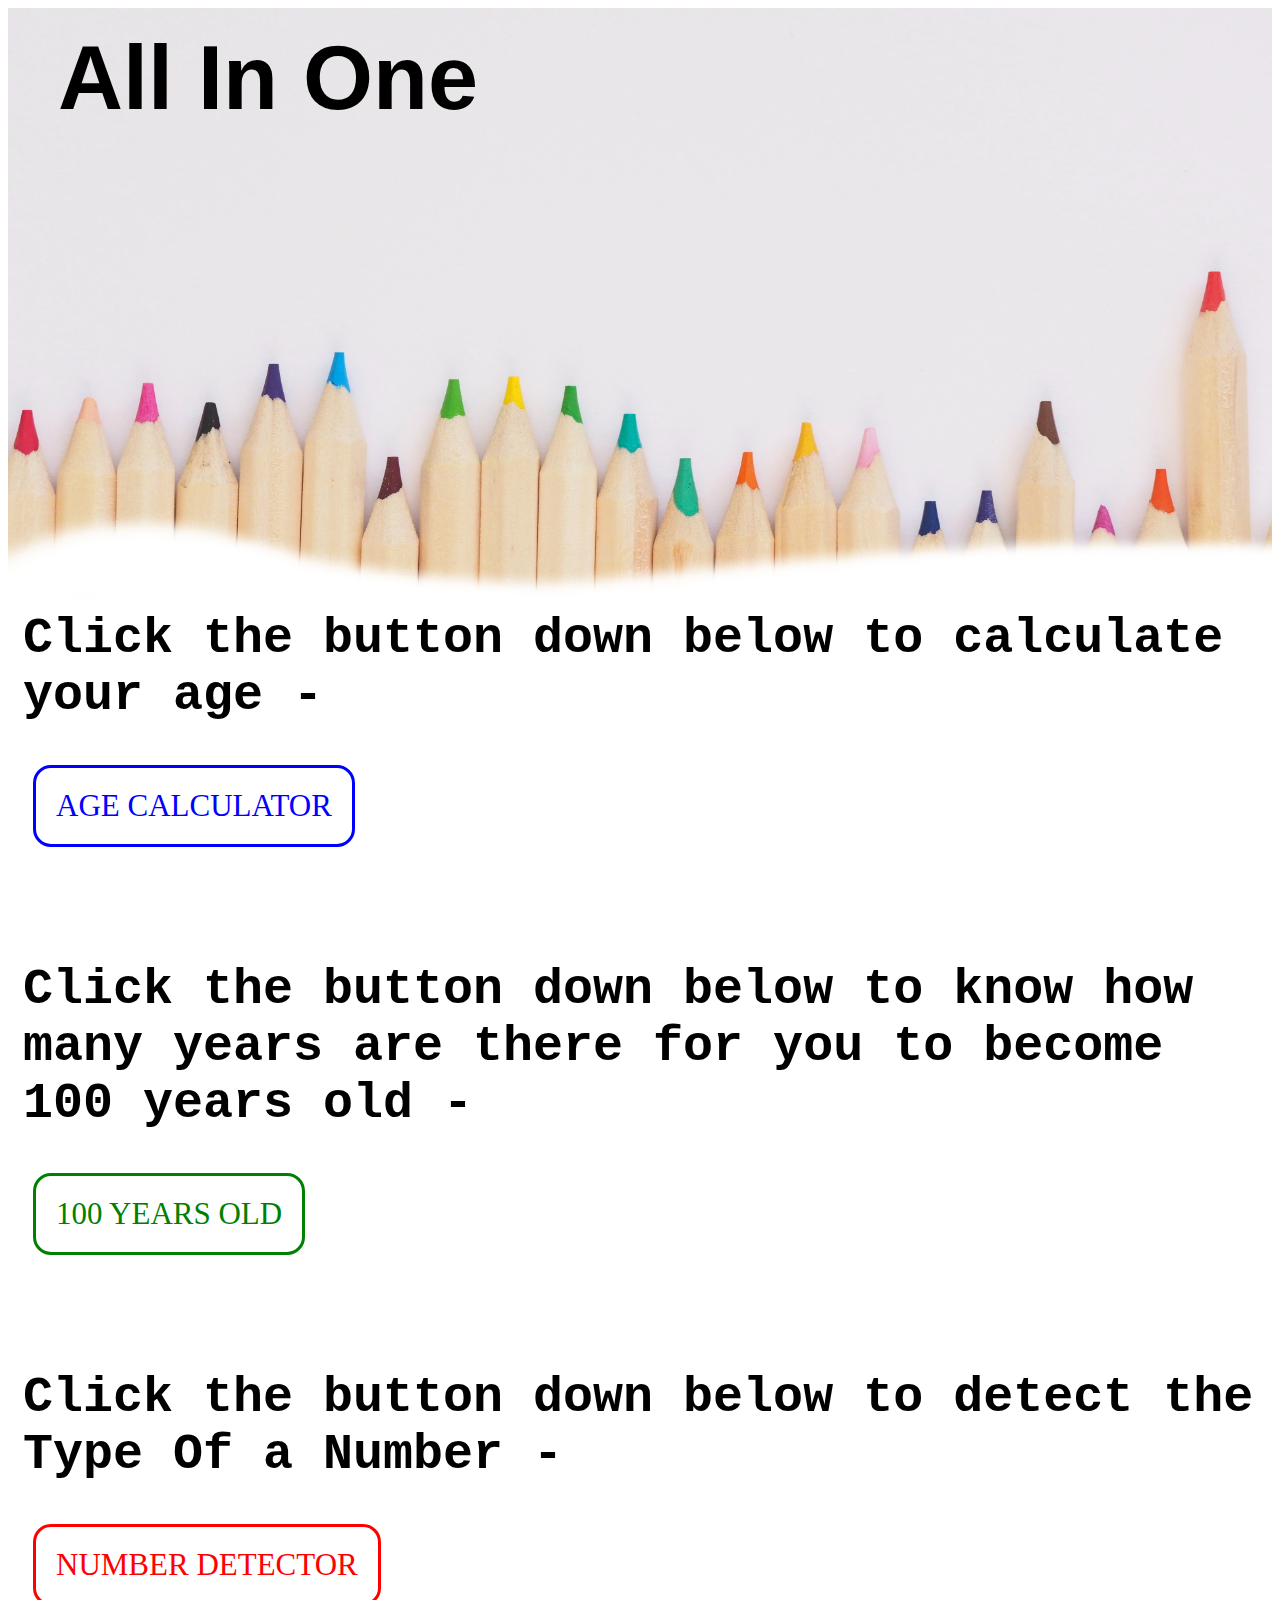
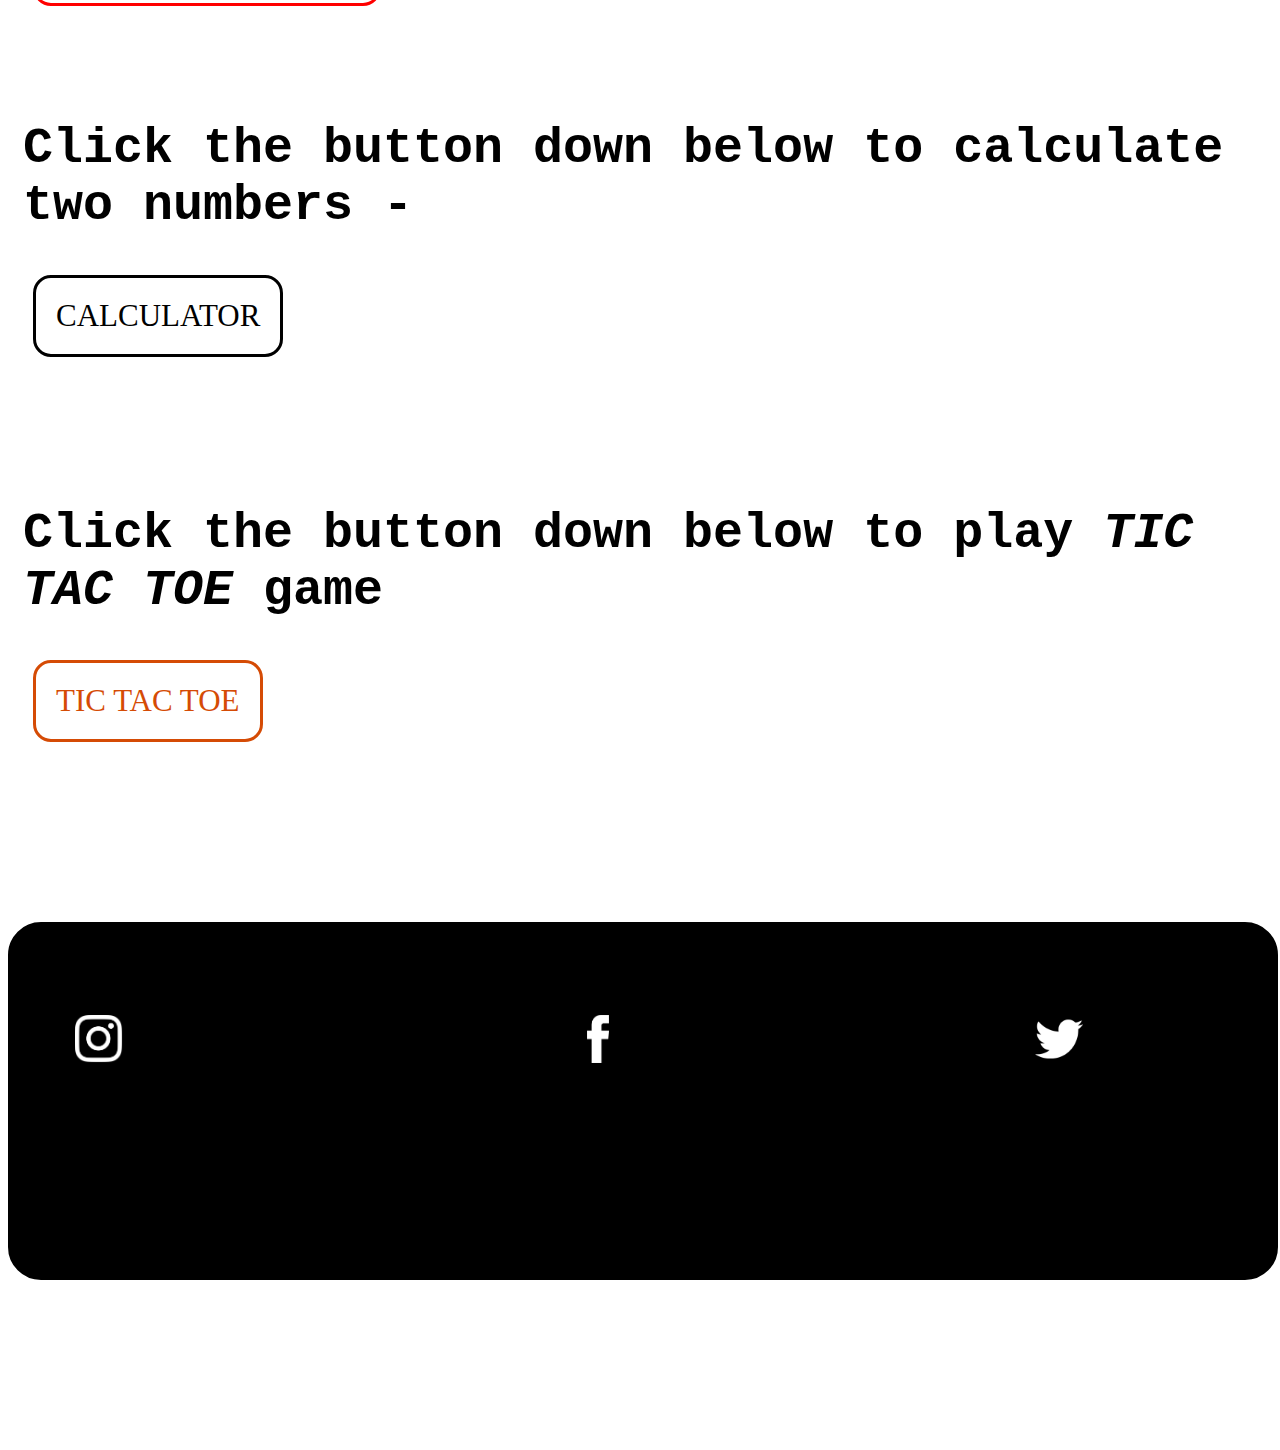
<file: index.html>
<!DOCTYPE html>
  <html>
        <head>
        <meta charset="UTF-8">
        <meta http-equiv="X-UA-Compatible" content="IE=edge">
        <meta name="viewport" content="width=device-width, initial-scale=1.0">
        <meta name="keywords" contennt="alvin_joby, alvin joby, Who is alvin joby?,
         alvin@wildx, alvinwildx, alvinWildx, website by alvin joby, test website by
         alvin joby, All in one by alvin joby, All in one by alvin@wildx, All in one,
         all in one website by alvin@wildx, all in one website by alvin joby, Tic tac
         toe by alvin joby, Tic tac toe by alvin@wildx, game by alvin joby, game by alvin@wildx">
        <meta name="description" content="Website by alvin@wildx">
        <meta name="author" content="alvin_joby">
        <title>All In One</title>
        <link rel="stylesheet" type="text/css" href="style.css">
        </head>
        <body>
        <div>
        <nav>
          <img src=image122.png id="headimg">
          <h1 id="heading1">All In One</h1>
        </nav>
        </div>
          <br><br><br><br><br><br><br><br><br><br><br><br><br><br><br><br><br><br><br><br><br>
          <h2 id="heading2">Click the button down below to calculate your age -</h2>
          <button class="agebutton" type="button" onclick="agedetector()">AGE CALCULATOR</button>
          <br><br><br><br><br>

          <h2 id="heading2">Click the button down below to know how many years are there for you to become 100 years old -</h2>
          <button class="hundredAges" type="button" onclick="hundreds()">100 YEARS OLD</button>
          <br><br><br><br><br>

          <h2 id="heading2">Click the button down below to detect the Type Of a Number -</h2>
          <button class="num_detector" type="button" onclick="numberdetector()">NUMBER DETECTOR</button>
          <br><br><br><br><br>

          <h2 id="heading2">Click the button down below to calculate two numbers -</h2>
          <button class="calculator" type="button" onclick="calculator()">CALCULATOR</button>
          <p id="calcSize"></p>
          <br><br><br><br><br>

          <h2 id="heading2">Click the button down below to play<i> TIC TAC TOE </i> game</h2>
          <a href="tictactoe.html"><button class="TicTacToe" type="button">TIC TAC TOE</button></a>
          <br><br><br><br><br><br><br><br><br><br><br>

          <div class="footer">
              
              <a href="https://www.instagram.com/__alvin_joby__bmd/" target="_blank">
                <img id="instalogo" src="instalogo.png">
              </a>
              <a href="https://www.facebook.com/alvin.joby.18" target ="_blank">
                <img id="fblogo" src="fblogo.png">
              </a>
              <a href="https://twitter.com/alvinjoby100?t=2bvytZEe-tRtHGuHrnmKEw&s=35" target ="_blank">
                <img id="twitterlogo" src="twitterlogo.png">
              </a>
              <h3 id="hfooterm">MADE BY alvin@wildx</h3>
          </div>

          
          
        <script src="learnjavascript.js">
        </script>  
        </body>
  </html>
</file>
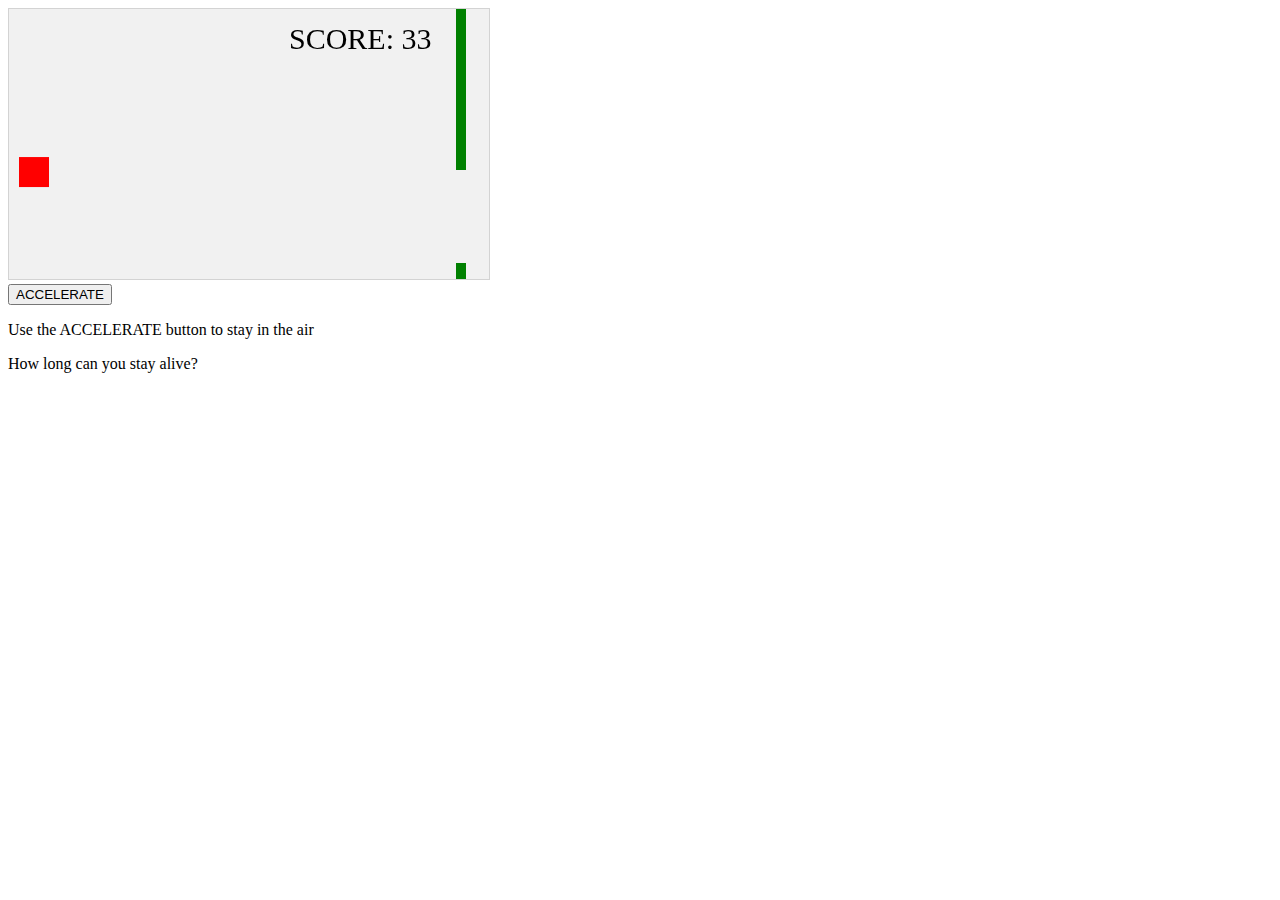
<file: ballgame.html>
<!DOCTYPE html>
<html>
<head>
<meta name="viewport" content="width=device-width, initial-scale=1.0"/>
<style>
canvas {
    border:1px solid #d3d3d3;
    background-color: #f1f1f1;
}
</style>
</head>
<body onload="startGame()">
<script>

var myGamePiece;
var myObstacles = [];
var myScore;

function startGame() {
    myGamePiece = new component(30, 30, "red", 10, 120);
    myGamePiece.gravity = 0.05;
    myScore = new component("30px", "Consolas", "black", 280, 40, "text");
    myGameArea.start();
}

var myGameArea = {
    canvas : document.createElement("canvas"),
    start : function() {
        this.canvas.width = 480;
        this.canvas.height = 270;
        this.context = this.canvas.getContext("2d");
        document.body.insertBefore(this.canvas, document.body.childNodes[0]);
        this.frameNo = 0;
        this.interval = setInterval(updateGameArea, 20);
        },
    clear : function() {
        this.context.clearRect(0, 0, this.canvas.width, this.canvas.height);
    }
}

function component(width, height, color, x, y, type) {
    this.type = type;
    this.score = 0;
    this.width = width;
    this.height = height;
    this.speedX = 0;
    this.speedY = 0;    
    this.x = x;
    this.y = y;
    this.gravity = 0;
    this.gravitySpeed = 0;
    this.update = function() {
        ctx = myGameArea.context;
        if (this.type == "text") {
            ctx.font = this.width + " " + this.height;
            ctx.fillStyle = color;
            ctx.fillText(this.text, this.x, this.y);
        } else {
            ctx.fillStyle = color;
            ctx.fillRect(this.x, this.y, this.width, this.height);
        }
    }
    this.newPos = function() {
        this.gravitySpeed += this.gravity;
        this.x += this.speedX;
        this.y += this.speedY + this.gravitySpeed;
        this.hitBottom();
    }
    this.hitBottom = function() {
        var rockbottom = myGameArea.canvas.height - this.height;
        if (this.y > rockbottom) {
            this.y = rockbottom;
            this.gravitySpeed = 0;
        }
    }
    this.crashWith = function(otherobj) {
        var myleft = this.x;
        var myright = this.x + (this.width);
        var mytop = this.y;
        var mybottom = this.y + (this.height);
        var otherleft = otherobj.x;
        var otherright = otherobj.x + (otherobj.width);
        var othertop = otherobj.y;
        var otherbottom = otherobj.y + (otherobj.height);
        var crash = true;
        if ((mybottom < othertop) || (mytop > otherbottom) || (myright < otherleft) || (myleft > otherright)) {
            crash = false;
        }
        return crash;
    }
}

function updateGameArea() {
    var x, height, gap, minHeight, maxHeight, minGap, maxGap;
    for (i = 0; i < myObstacles.length; i += 1) {
        if (myGamePiece.crashWith(myObstacles[i])) {
            return;
        } 
    }
    myGameArea.clear();
    myGameArea.frameNo += 1;
    if (myGameArea.frameNo == 1 || everyinterval(150)) {
        x = myGameArea.canvas.width;
        minHeight = 20;
        maxHeight = 200;
        height = Math.floor(Math.random()*(maxHeight-minHeight+1)+minHeight);
        minGap = 50;
        maxGap = 200;
        gap = Math.floor(Math.random()*(maxGap-minGap+1)+minGap);
        myObstacles.push(new component(10, height, "green", x, 0));
        myObstacles.push(new component(10, x - height - gap, "green", x, height + gap));
    }
    for (i = 0; i < myObstacles.length; i += 1) {
        myObstacles[i].x += -1;
        myObstacles[i].update();
    }
    myScore.text="SCORE: " + myGameArea.frameNo;
    myScore.update();
    myGamePiece.newPos();
    myGamePiece.update();
}

function everyinterval(n) {
    if ((myGameArea.frameNo / n) % 1 == 0) {return true;}
    return false;
}

function accelerate(n) {
    myGamePiece.gravity = n;
}
</script>
<br>
<button onmousedown="accelerate(-0.2)" onmouseup="accelerate(0.05)">ACCELERATE</button>
<p>Use the ACCELERATE button to stay in the air</p>
<p>How long can you stay alive?</p>
</body>
</html>
</file>
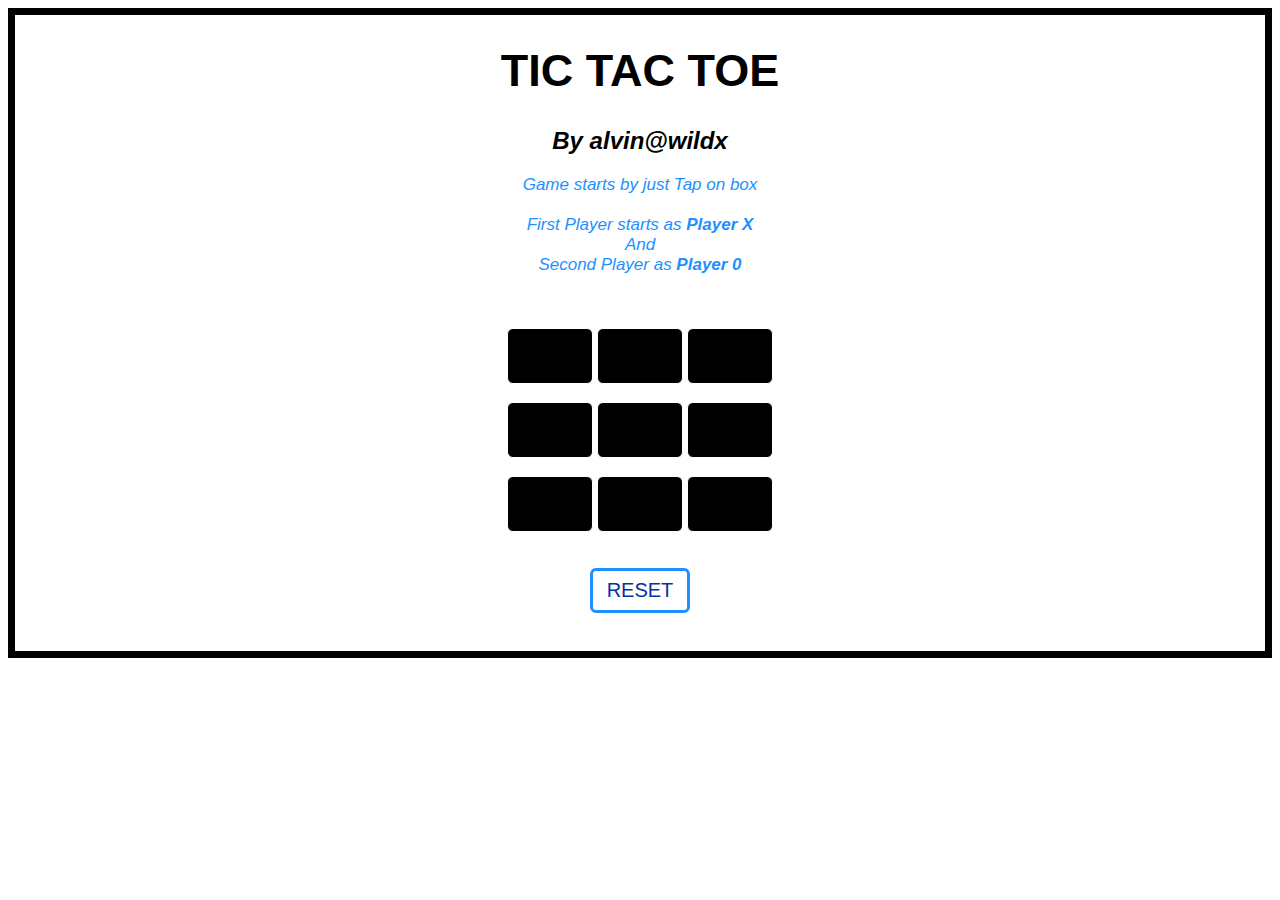
<file: tictactoe.html>
<!DOCTYPE html>

<head>
  <meta name="viewport" content=
    "width=device-width, initial-scale=1.0">

  <!-- CSS file Included -->
  <link rel="stylesheet"
    type="text/css" href="tictactoe.css">

</head>

<body>
  <div id="main">
    <h1 class="headingone">TIC TAC TOE </h1>
    <h2 id="byself"><i>By alvin@wildx<i></h2>

    <!-- Game Instructions -->
    <p id="ins">Game starts by just Tap on
      box<br><br>First Player starts as
      <b>Player X</b><br>And<br>Second
      Player as <b>Player 0</b>
    </p>




    <br><br>
    <!-- 3*3 grid of Boxes -->
    <input type="text" id="b1" onclick=
      "myfunc_3(); myfunc();" readonly>

    <input type="text" id="b2" onclick=
      "myfunc_4(); myfunc();" readonly>

    <input type="text" id="b3" onclick=
      "myfunc_5(); myfunc();" readonly>
    <br><br>

    <input type="text" id="b4" onclick=
      "myfunc_6(); myfunc();" readonly>
      
    <input type="text" id="b5" onclick=
      "myfunc_7(); myfunc();" readonly>

    <input type="text" id="b6" onclick=
      "myfunc_8(); myfunc();" readonly>
    <br><br>

    <input type="text" id="b7" onclick=
      "myfunc_9(); myfunc();" readonly>

    <input type="text" id="b8" onclick=
      "myfunc_10();myfunc();" readonly>

    <input type="text" id="b9" onclick=
      "myfunc_11();myfunc();" readonly>

    <!-- Grid end here -->
    <br><br><br>
    <!-- Button to reset game -->
    <button id="but" onclick="myfunc_2()">
      RESET
    </button>

    <br><br>
    <!-- Space to show player turn -->
    <p id="print"></p>




  </div>
  <!-- JavaScript file included -->
  <script src="tictactoe.js"></script>
</body>

</html>
</file>
<file: style.css>
#heading1{
	font-family: "Trebuchet MS", sans-serif;
	margin-left: 50px;
	margin-top: -575px;
	font-size: 90px;
	cursor: pointer;
	width: 50%;
	z-index: 10;
}
#headimg{
	height: 590px;
	width: 100%;
}
#heading2{
	font-family: "Monaco", monospace;
	font-size: 50px;
	margin-left: 15px;
}
.agebutton{
    margin-left: 25px;
    font-size: 31px;
    font-family: "verdana", serif;
    border: solid;
    padding: 20px;
    background-color: white;
    color: blue;
    border-radius: 18PX;
    transition: background-color 0.5s;
    cursor: pointer;
}
.agebutton:hover{
	background-color: blue;
	color: white;
}
.hundredAges{
	margin-left: 25px;
    font-size: 31px;
    font-family: "verdana", serif;
    border: solid;
    padding: 20px;
    background-color: white;
    color: green;
    border-radius: 18PX;
    transition: background-color 0.5s;
    cursor: pointer;
}
.hundredAges:hover{
	background-color: green;
	color: white;
}
.num_detector{
	margin-left: 25px;
    font-size: 31px;
    font-family: "verdana", serif;
    border: solid;
    padding: 20px;
    background-color: white;
    color: red;
    border-radius: 18PX;
    transition: background-color 0.5s;
    cursor: pointer;
}
.num_detector:hover{
	background-color: red;
	color: white;
}
.calculator{
	margin-left: 25px;
    font-size: 31px;
    font-family: "verdana", serif;
    border: solid;
    padding: 20px;
    background-color: white;
    color: black;
    border-radius: 18PX;
    transition: background-color 0.5s;
    cursor: pointer;
}
.calculator:hover{
	background-color: black;
	color: white;
}
#calcSize{
	font size: 40px;
}
.TicTacToe{
    margin-left: 25px;
    font-size: 31px;
    font-family: "verdana", serif;
    border: solid;
    padding: 20px;
    background-color: white;
    color: rgb(213, 75, 5);
    border-radius: 18PX;
    transition: background-color 0.5s;
    cursor: pointer;
}
.TicTacToe:hover{
    background-color: rgb(213, 75, 5);
	color: white;
}
.footer{
    background-color: black;
    height: 22em;
    width: 100%;
    border: solid;
    border-radius: 33px;
}
#hfooterm{
    color: white;
    position: absolute;
    margin-left: 20%;
    margin-top: 37%;
    font-size: 35px;
    font-family:'Courier New', Courier, monospace;
    font-weight: normal;
}
#instalogo{
    height: 3em;
    position: absolute;
    margin-left: 5%;
    margin-top: 7%;
    transition: height 0.5s;
}
#instalogo:hover{
    height: 55px;
}
#fblogo{
    height: 3em;
    position: absolute;
    margin-left: 45%;
    margin-top: 7%;
    transition: height 0.5s;
}
#fblogo:hover{
    height: 58px;
}
#twitterlogo{
    height: 3em;
    position: absolute;
    margin-left: 80%;
    margin-top: 7%;
    transition: height 0.5s;
}
#twitterlogo:hover{
    height: 58px;
}
</file>
<file: tictactoe.css>
/* CSS Code */
	/* Heading */
	h1 {
		color: black;
		font-size: 45px;
	}

	/* 3*3 Grid */
	#b1, #b2, #b3, #b4, #b5,
	#b6, #b7, #b8, #b9 {
		width: 80px;
		height: 52px;
		margin: auto;
		border: 1px solid;
		border-radius: 6px;
		font-size: 30px;
		text-align: center;
		background-color: black;
		color: white;
	}

	/* Reset Button */
	#but {
		box-sizing: border-box;
		width: 100px;
		height: 45px;
		border: 3px solid dodgerblue;
		margin: auto;
		border-radius: 6px;
		font-family: Verdana,
			Geneva, Tahoma, sans-serif;

		background-color: white;
		color: #0333a3;
		font-size: 20px;
		transition: background-color 0.5s;
		cursor: pointer;
	}
	#but:hover{
		background-color: #0333a3;
		color: white;
	}

	/* Player turn space */
	#print {
		font-family: Verdana,
			Geneva, Tahoma, sans-serif;

		color: dodgerblue;
		font-size: 20px;
	}

	/* Main Container */
	#main {
		text-align: center;
		border: 7px solid;
	}

	/* Game Instruction Text */
	#ins {
		font-family: Verdana,
			Geneva, Tahoma, sans-serif;
			
		color: dodgerblue;
		font-size: 17px;
	}
	.headingone{
        font-family: "Ink Free", "MV Boli", sans-serif;
	}
	#byself{
		font-family: "Ink Free", "MV Boli", sans-serif;
	}
</file>
